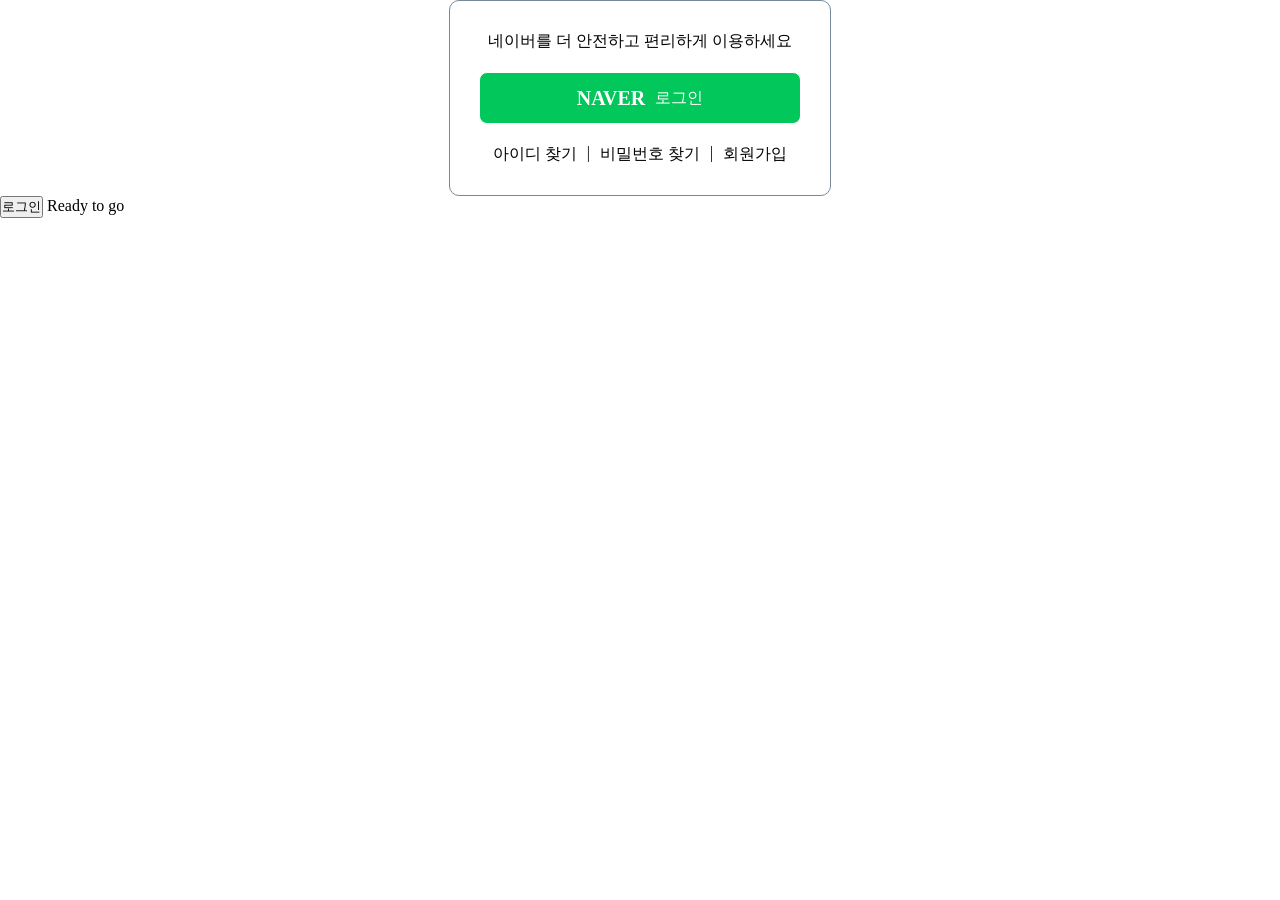
<file: second/index.html>
<!DOCTYPE html>
<html lang="en">
  <head>
    <meta charset="UTF-8" />
    <meta name="viewport" content="width=device-width, initial-scale=1.0" />
    <title>네이버 로그인 박스</title>

    <link rel="stylesheet" href="style.css" />
  </head>
  <body>
    <!-- div 나누는 것 division, 아무런 특성이 없다. -->
    <div class="login-box">
      <div>
        <div>네이버를 더 안전하고 편리하게 이용하세요</div>
        <div class="btn">
          <div>NAVER</div>
          <div>로그인</div>
        </div>
        <div class="wrap">
          <div id="find_id">아이디 찾기</div>
          <div>|</div>
          <div id="find_pw">비밀번호 찾기</div>
          <div>|</div>
          <div id="sign_up">회원가입</div>
        </div>
      </div>
    </div>
    <button class="btn">로그인</button>
    <script src="index.js"></script>
  </body>
</html>
</file>
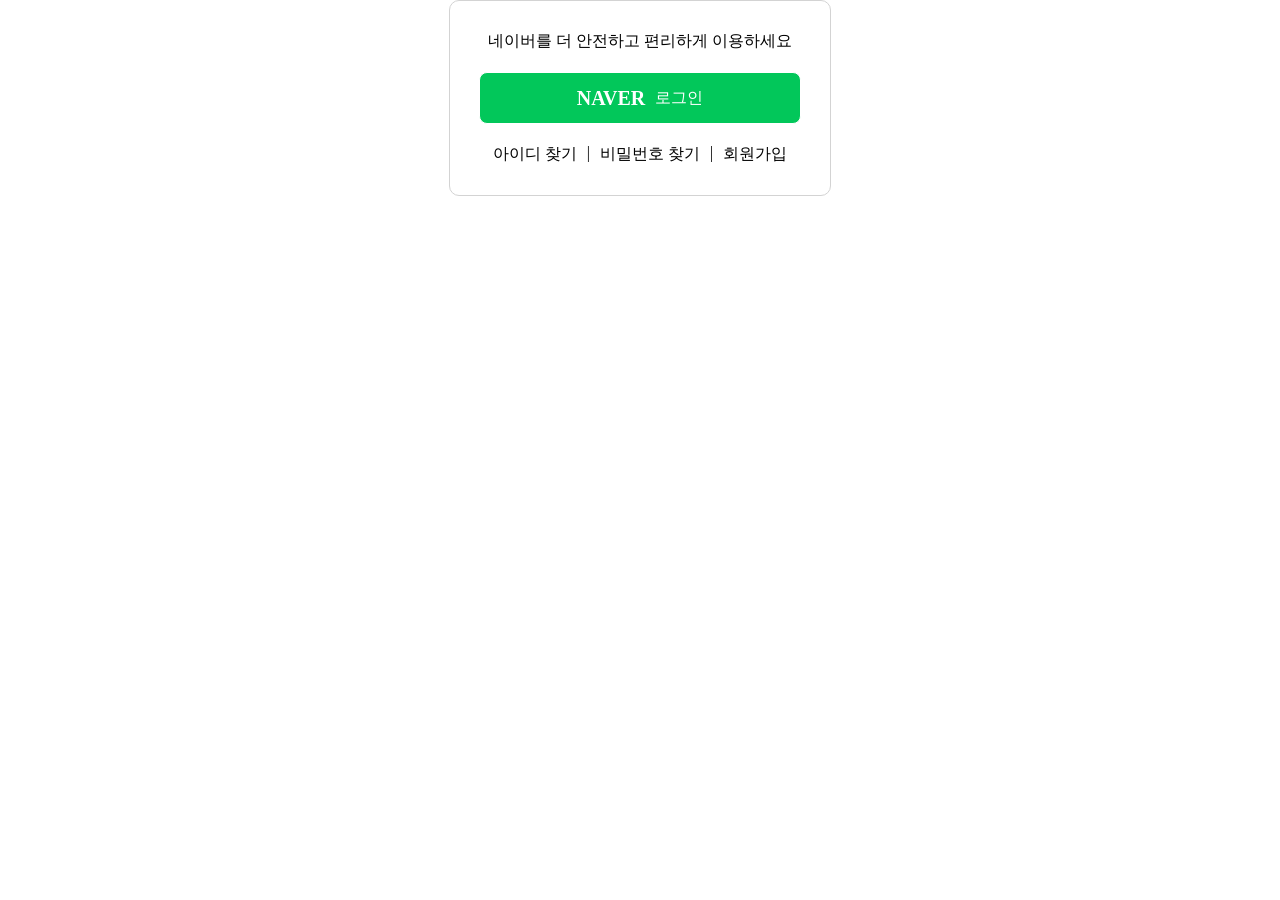
<file: naver.html>
<!DOCTYPE html>
<html lang="en">
  <head>
    <meta charset="UTF-8" />
    <meta name="viewport" content="width=device-width, initial-scale=1.0" />
    <title>네이버 로그인 박스</title>

    <link rel="stylesheet" href="naver.css" />
  </head>
  <body>
    <div class="login-box">
      <div>
        <div>네이버를 더 안전하고 편리하게 이용하세요</div>
        <div class="btn">
          <div>NAVER</div>
          <div>로그인</div>
        </div>
        <div class="wrap">
          <div id="find_id">아이디 찾기</div>
          <div>|</div>
          <div id="find_pw">비밀번호 찾기</div>

          <div>|</div>
          <div id="sign_up">회원가입</div>
        </div>
      </div>
    </div>
  </body>
</html>
</file>
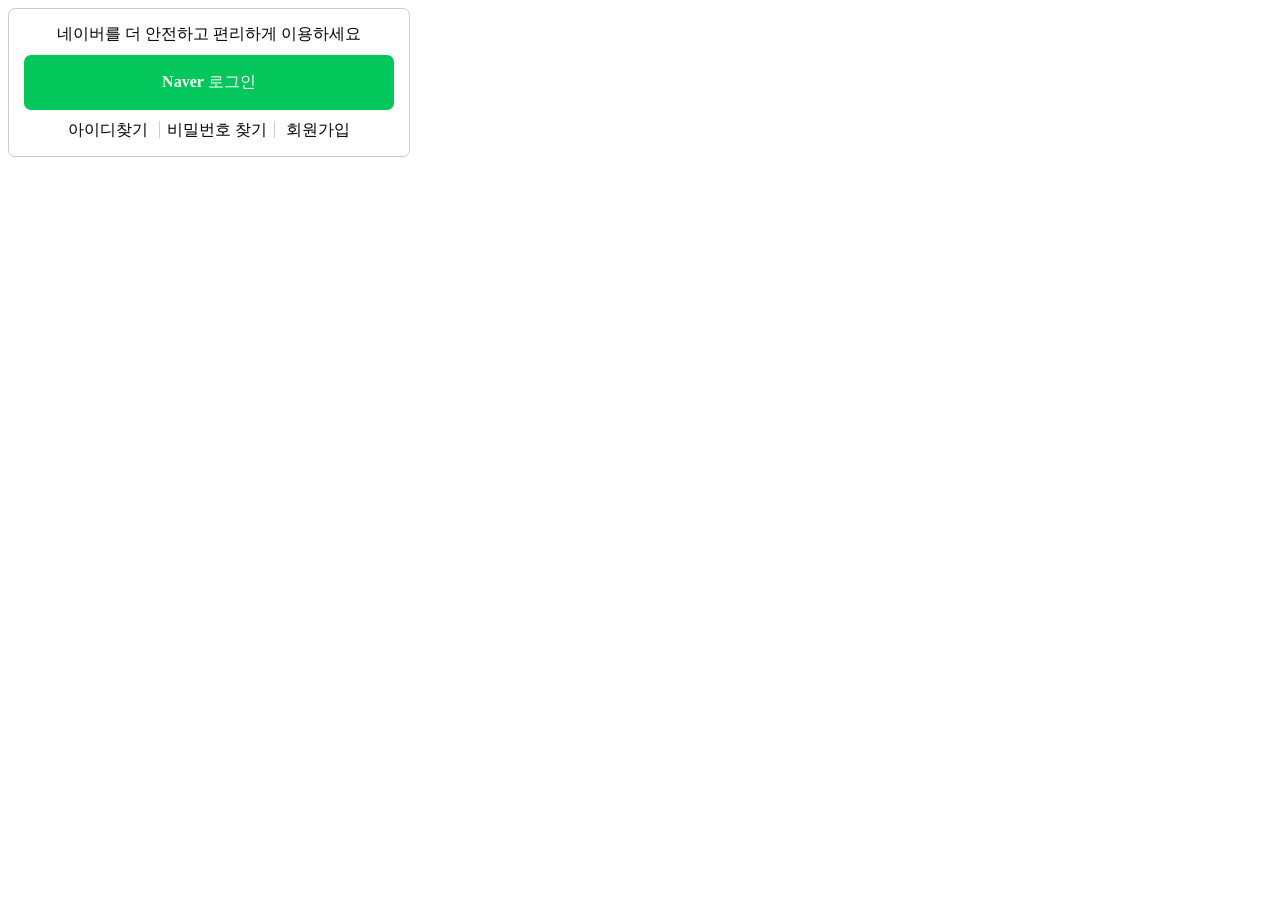
<file: naverteacher.html>
<!DOCTYPE html>
<html lang="en">
  <head>
    <meta charset="UTF-8" />
    <meta name="viewport" content="width=device-width, initial-scale=1.0" />
    <title>Document</title>
    <link rel="stylesheet" href="./naverteacher.css" />
  </head>
  <body>
    <div id="loginWrap">
      <div class="login-box">
        <div class="login-head">
          <span>네이버를 더 안전하고 편리하게 이용하세요</span>
          <!-- span 너비 표현이 안됨. 정렬 배치 안됨. 정렬배치하려면 p태그 사용 -->
        </div>
        <a href="" class="login-main"> <b>Naver</b> 로그인 </a>
        <div class="login-foot">
          <a href="" class="find-id">아이디찾기</a>
          <a href="" class="find-pw">비밀번호 찾기</a>
          <a href="" class="signUp">회원가입</a>
        </div>
      </div>
    </div>
  </body>
</html>
</file>
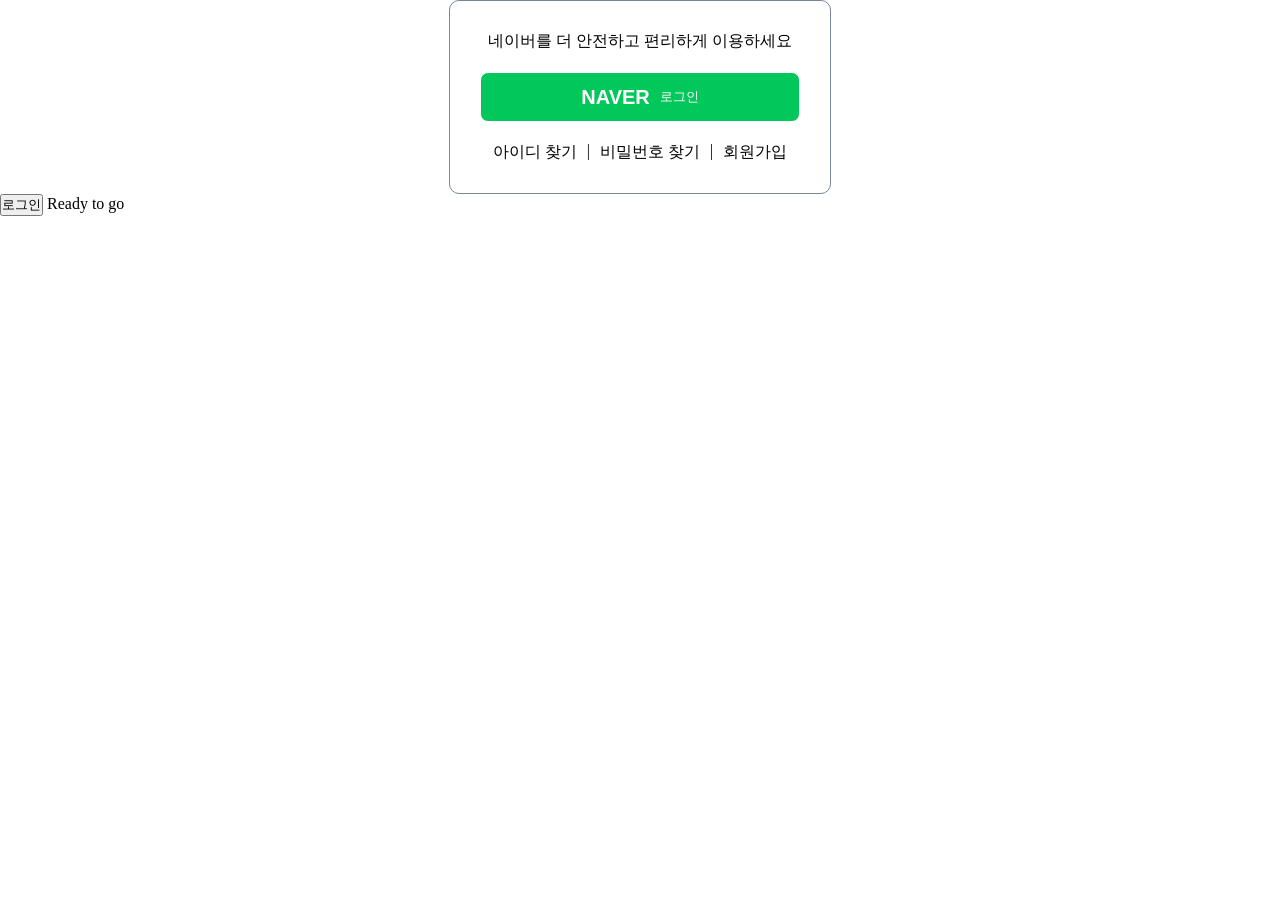
<file: second/semantic.html>
<!DOCTYPE html>
<html lang="en">
  <head>
    <meta charset="UTF-8" />
    <meta name="viewport" content="width=device-width, initial-scale=1.0" />
    <title>네이버 로그인 박스</title>

    <link rel="stylesheet" href="style.css" />
  </head>
  <body>
    <!-- div 나누는 것 division, 아무런 특성이 없다. -->
    <div class="login-box">
      <div>
        <div>네이버를 더 안전하고 편리하게 이용하세요</div>
        <button class="btn">
          <div>NAVER</div>
          <div>로그인</div>
        </button>
        <div class="wrap">
          <a href="" id="find_id">아이디 찾기</a>
          <div>|</div>
          <a href="" id="find_pw">비밀번호 찾기</a>
          <div>|</div>
          <a href="" id="sign_up">회원가입</a>
        </div>
      </div>
    </div>
    <button class="btn">로그인</button>
    <script src="index.js"></script>
  </body>
</html>
</file>
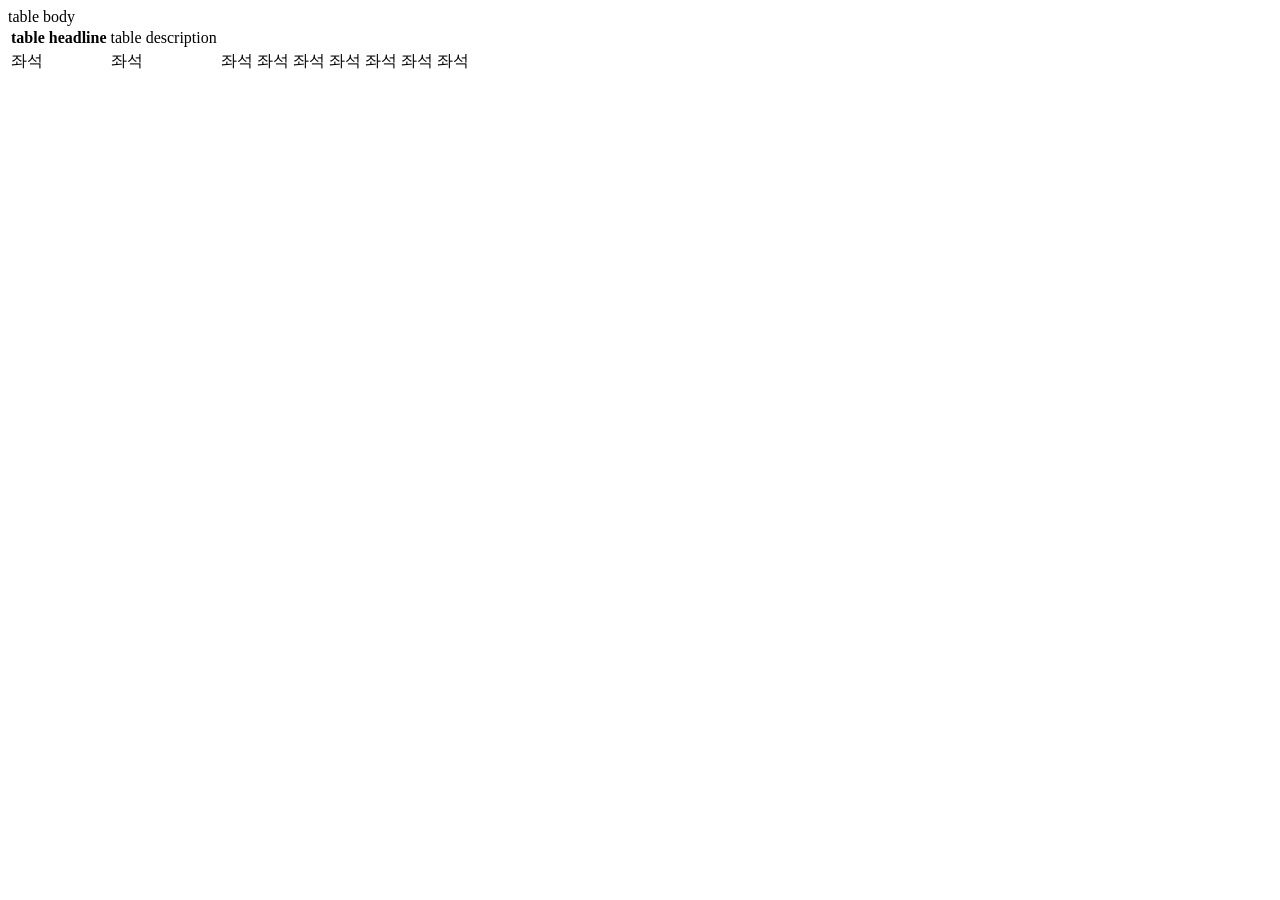
<file: second/text.html>
<!DOCTYPE html>
<html lang="en">
  <head>
    <meta charset="UTF-8" />
    <meta name="viewport" content="width=device-width, initial-scale=1.0" />
    <title>글자의 모든것</title>



  </head>
  <body>
    <header></header>
    <main></main>
  <table>
<thead>
    <tr>
        <th>
        table headline
        <td>table description</td>
        </th>
    </tr>
</thead>
<tbody>
    <tr>
        <td>좌석</td>
        <td>좌석</td>
        <td>좌석</td>
        <td>좌석</td>
        <td>좌석</td>
        <td>좌석</td>
        <td>좌석</td>
        <td>좌석</td>
        <td>좌석</td>
        table body
    </tr>
</tbody>
  </table>
    <!-- <script src="text.js"></script> -->
  </body>
</html>
</file>
<file: second/style.css>
* {
  margin: 0;
  padding: 0;
  color: inherit;
  text-decoration: none;
}

.login-box {
  border: 1px solid;
  border-color: lightslategray;
  border-radius: 10px;
  margin: 10px;
  padding: 30px;
  max-width: 320px;
  margin: 0 auto;
}

.login-box > div {
  /* border: 1px solid; */

  /* display는 자식요소에게 적용할 수 있는 정렬 규칙 */
  display: flex;
  /* flex는 좌우로 나란히 */
  flex-direction: column;
  /* column => 위아래 정렬 */
  row-gap: 20px;

  align-items: center;
}
/* 앞에 있는 클래스 안에 클래스를 선택 */
.login-box .btn {
  border: 1px solid;
  width: 100%;
  display: flex;
  background-color: #02c75a;
  color: white;
  height: 50px;
  column-gap: 10px;
  border-radius: 8px;
  justify-content: center;
  align-items: center;
}

.login-box .btn > :first-child {
  font-weight: 900;
  font-size: 20px;
}

.login-box .wrap {
  display: flex;
  column-gap: 10px;
}
/* .클래스이름 #아이디이름 */
.login-box .btn,
#find_id,
#find_pw,
#sign_up {
  cursor: pointer;
}

.login-box .btn:hover,
#find_id:hover,
#find_pw:hover,
#sign_up:hover {
  opacity: 0.8;
}
.login-box .btn:active,
#find_id:active,
#find_pw:active,
#sign_up:active {
  opacity: 0.5;
  transform: scale(0.98);
}
</file>
<file: naver.css>
* {
  margin: 0;
  padding: 0;
  color: inherit;
  text-decoration: none;
}

.login-box {
  border: 1px solid;
  border-color: lightgray;
  border-radius: 10px;

  margin: 10px;
  padding: 30px;
  max-width: 320px;
  margin: 0 auto;
}

.login-box > div {
  /* 자식요소에게 적용할 수 잇는 정렬 규칙 */
  display: flex;
  /* flex 좌우로 나란히 */
  flex-direction: column;
  /* column => 위아래정렬 */
  row-gap: 20px;
  align-items: center;
}

/* 앞에 있는 클래스 안에 있는 클래스를 선택 */
.login-box .btn {
  border: 1px solid;
  width: 100%;
  display: flex;
  background-color: #02c75a;
  color: white;
  height: 50px;
  justify-content: center;
  align-items: center;

  /* jcc aic */
  column-gap: 10px;
  border-radius: 8px;
}

.login-box .btn > :first-child {
  font-weight: 900;
  font-size: 20px;
}

.login-box .wrap {
  /* border: 1px solid; */
  display: flex;
  column-gap: 10px;
}

/* .클래스이름 #아이디이름 */
.login-box .btn,
#find_id,
#find_pw,
#sign_up {
  cursor: pointer;
}

.login-box .btn:hover,
#find_id:hover,
#find_pw:hover,
#sign_up:hover {
  opacity: 0.8;
}

.login-box .btn:active,
#find_id:active,
#find_pw:active,
#sign_up:active {
  opacity: 0.5;
  transform: scale(0.98);
}
</file>
<file: naverteacher.css>
#loginWrap {
  width: 400px;
  border: 1px solid #ccc;
  border-radius: 7px;
}

.login-box {
  padding: 15px;
}

.login-head {
  text-align: center;
}

.login-main {
  margin-top: 10px;
  display: inline-block;
  width: 100%;
  background-color: #03c75a;
  /*inline의 특징과 block의 특징을 가짐*/
  padding: 17px 0;
  text-decoration: none;
  color: #fff;
  text-align: center;
  border-radius: 7px;
}

.login-foot {
  text-align: center;
  margin-top: 10px;
}

.login-foot > a {
  text-decoration: none;
  color: #000;
}

/* >a 면 바로 밑에 >가 없으면 a 밑 모두 */

.find-pw {
  margin: 0 7px;
  padding: 0 7px;
  border-left: 1px solid #ccc;
  border-right: 1px solid #ccc;
}

/* css 선택자의 종류 : html태그에 스타일을 적용하려면 
어떤 태그에 적용할 것인지 선택해야한다.
종류: 태그이름, ID, CLASS, NAME, 가상선택자
input 태그:  input[name=aa]

*/
</file>
